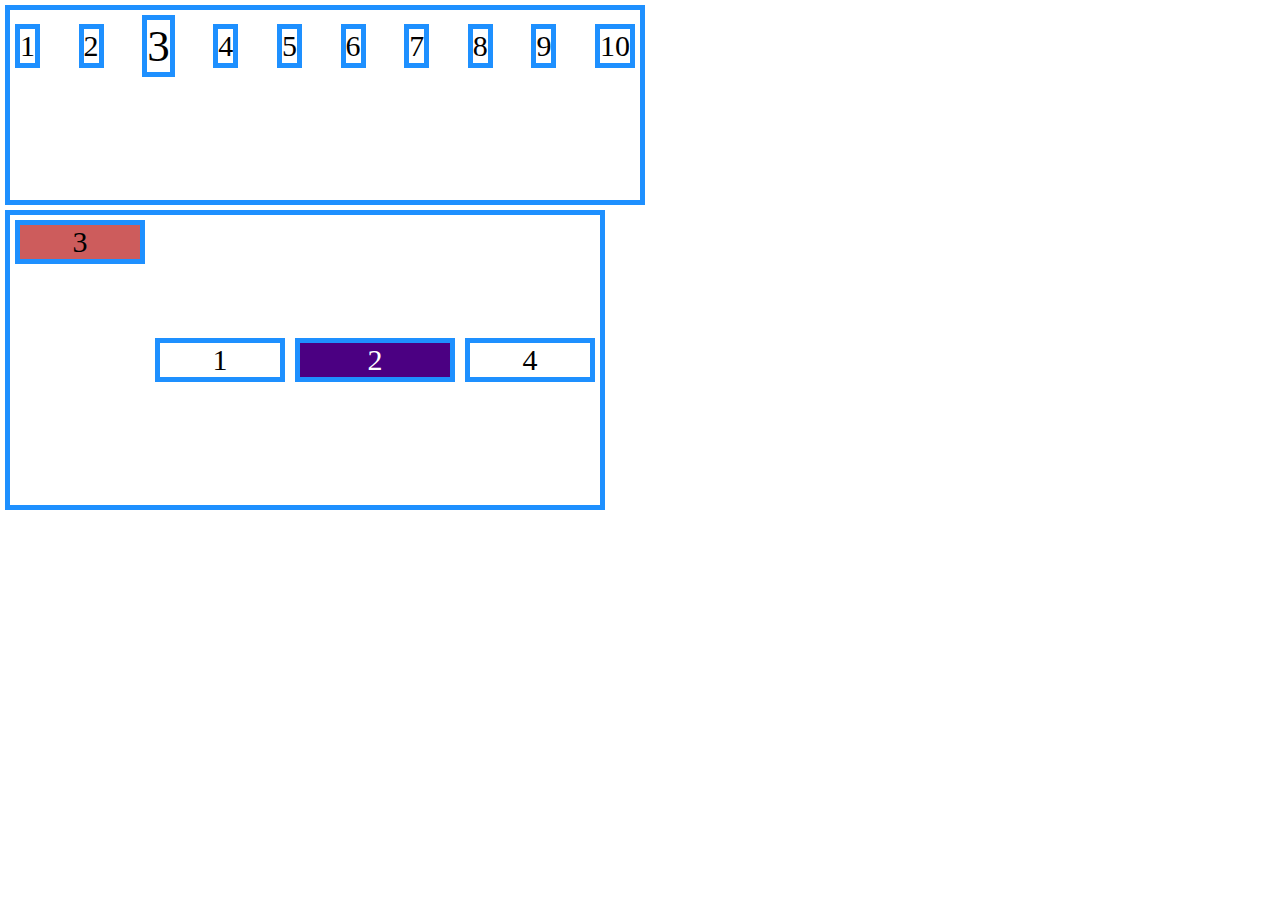
<file: index.html>
<!DOCTYPE html>
<html lang="en">
  <head>
    <meta charset="UTF-8" />
    <meta http-equiv="X-UA-Compatible" content="IE=edge" />
    <meta name="viewport" content="width=device-width, initial-scale=1.0" />
    <link rel="stylesheet" href="style.css" />
    <link rel="stylesheet" href="flex01.css" />
    <link rel="stylesheet" href="flex02.css" />
    <title>Document</title>
  </head>

  <body>
    <div class="flex-container1">
      <div>1</div>
      <div>2</div>
      <div class="big">3</div>
      <div>4</div>
      <div>5</div>
      <div>6</div>
      <div>7</div>
      <div>8</div>
      <div>9</div>
      <div>10</div>
    </div>
    <div class="flex-container2">
      <div>1</div>
      <div>2</div>
      <div>3</div>
      <div>4</div>
    </div>
  </body>
</html>
</file>
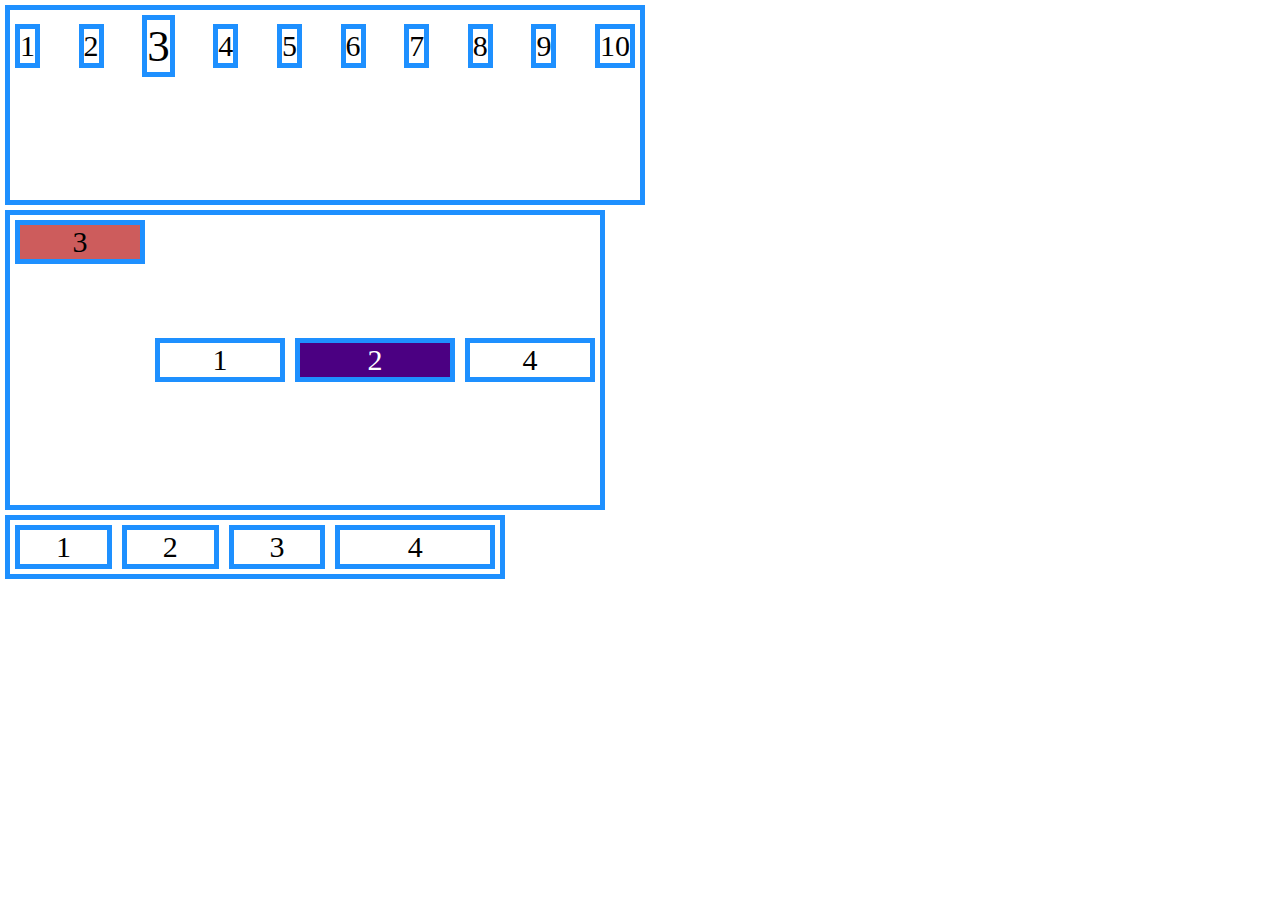
<file: flex-box.html>
<!DOCTYPE html>
<html lang="en">
  <head>
    <meta charset="UTF-8" />
    <meta http-equiv="X-UA-Compatible" content="IE=edge" />
    <meta name="viewport" content="width=device-width, initial-scale=1.0" />
    <link rel="stylesheet" href="style.css" />
    <link rel="stylesheet" href="flex01.css" />
    <link rel="stylesheet" href="flex02.css" />
    <link rel="stylesheet" href="flex03.css" />
    <title>Document</title>
  </head>

  <body>
    <div class="flex-container1">
      <div>1</div>
      <div>2</div>
      <div class="big">3</div>
      <div>4</div>
      <div>5</div>
      <div>6</div>
      <div>7</div>
      <div>8</div>
      <div>9</div>
      <div>10</div>
    </div>
    <div class="flex-container2">
      <div>1</div>
      <div>2</div>
      <div>3</div>
      <div>4</div>
    </div>
    <div class="flex-container3">
      <div>1</div>
      <div>2</div>
      <div>3</div>
      <div>4</div>
    </div>
  </body>
</html>
</file>
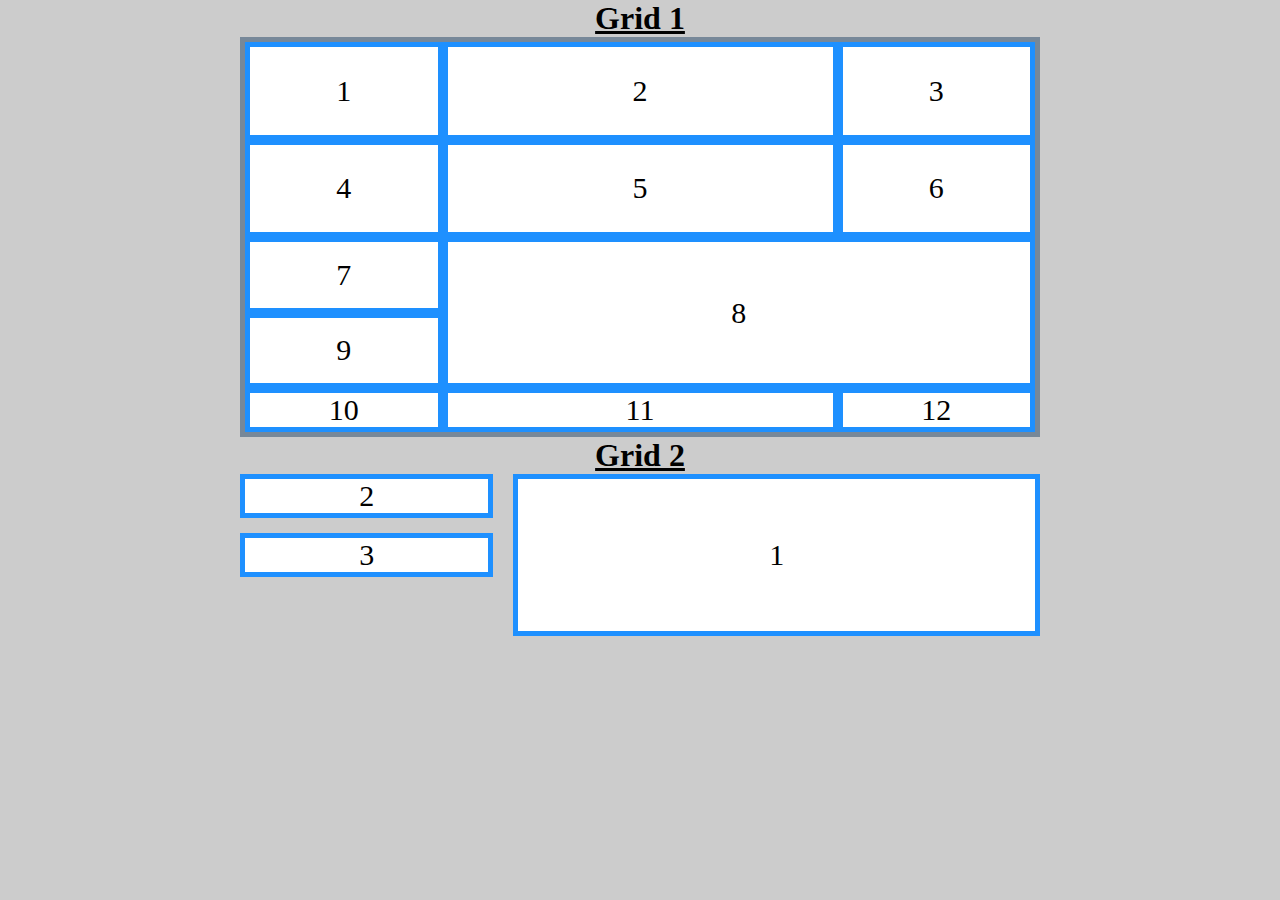
<file: grid.html>
<!DOCTYPE html>
<html lang="en">
  <head>
    <meta charset="UTF-8" />
    <meta http-equiv="X-UA-Compatible" content="IE=edge" />
    <meta name="viewport" content="width=device-width, initial-scale=1.0" />
    <link rel="stylesheet" href="style.css" />
    <link rel="stylesheet" href="grid1.css" />
    <link rel="stylesheet" href="grid2.css" />
    <title>Document</title>
  </head>
  <body>
    <h1 class="title">Grid 1</h1>
    <section class="grid">
      <div class="d1">1</div>
      <div class="d2">2</div>
      <div class="d3">3</div>
      <div class="d4">4</div>
      <div class="d5">5</div>
      <div class="d6">6</div>
      <div class="d7">7</div>
      <div class="d8">8</div>
      <div class="d9">9</div>
      <div class="d10">10</div>
      <div class="d11">11</div>
      <div class="d12">12</div>
    </section>
    <h1 class="title">Grid 2</h1>
    <section class="grid2">
      <div class="d1-1">1</div>
      <div class="d2-1">2</div>
      <div class="d3-1">3</div>
    </section>
  </body>
</html>
</file>
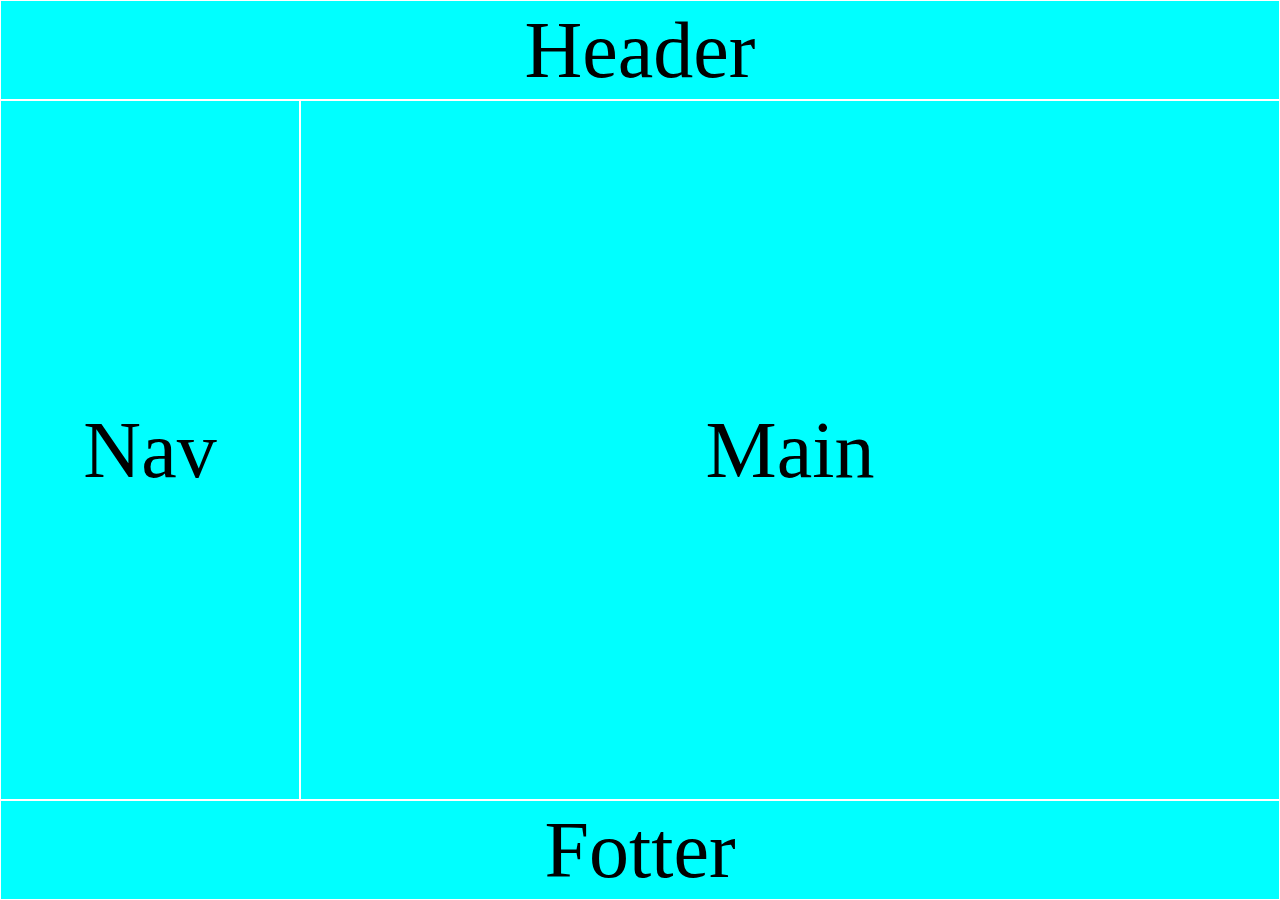
<file: gridArea.html>
<!DOCTYPE html>
<html>
  <head>
    <meta charset="utf-8" />
    <meta http-equiv="X-UA-Compatible" content="IE=edge" />
    <title>Page Title</title>
    <meta name="viewport" content="width=device-width, initial-scale=1" />
    <link rel="stylesheet" type="text/css" media="screen" href="grid3.css" />
  </head>
  <body>
    <main class="main">Main</main>
    <header class="header">Header</header>
    <footer class="footer">Fotter</footer>
    <nav class="nav">Nav</nav>
  </body>
</html>
</file>
<file: style.css>
* {
  padding: 0px;
  margin: 0px;
  box-sizing: border-box;
}
div {
  border: solid 5px blue;
  font-size: 40px;
}
.big {
  font-size: 1.5em;
}
.title {
  text-align: center;
  text-decoration: underline;
}
.grid2 > div,
.grid div {
  text-align: center;
}
div {
  display: flex;
  align-items: center;
  justify-content: center;
  font-size: 30px;
  border: solid 5px dodgerblue;
  background: #fff;
}
</file>
<file: flex01.css>
.flex-container1 {
  width: 50%;
  margin: 5px;
  display: flex;
  flex-direction: column;
  flex-direction: column-reverse;
  flex-direction: row-reverse;
  flex-direction: row;
  flex-wrap: wrap; /*Respeita o tamanho*/
  /*nowrap não respeita o tamanho*/
  flex-wrap: wrap-reverse;

  /*flex-flow é uma junção das propriedades 
        flex-direction e flex-wrap.*/
  flex-flow: row wrap;
  /*flex-flow: column-reverse wrap;*/

  justify-content: flex-start;
  justify-content: flex-end;
  justify-content: center;
  justify-content: space-around;
  justify-content: space-between;

  /*Cross axis*/
  height: 200px;
  align-items: stretch; /*Alinhamento padrão*/
  align-items: baseline; /*alinhnamento pela linha da base*/
  align-items: flex-start; /*pelo inicio*/
  align-items: flex-end; /*pelo fim*/
  align-items: center; /*Centro*/

  /*Mais de uma linha*/
  align-content: flex-start;
  align-content: flex-end;
  align-content: center;
  align-content: space-around;
  align-content: space-between;
}
.flex-container1 > div {
  margin: 5px;
}
.flex-container2 > div {
  margin: 5px;
}
.flex-container3 > div {
  margin: 5px;
}
</file>
<file: flex02.css>
.flex-container2 {
  display: flex;
  height: 300px;
  width: 600px;
  margin: 5px;
}

.flex-container2 div:nth-child(3) {
  background-color: indianred;
  order: -1;
  /*acrescenta essa order ao elemento e 
  os outros que tem uma order menor são 
  mostrados primeiro*/

  /*alinha o elemento */
  align-self: stretch;
  align-self: center;
  align-self: flex-end;
  align-self: flex-start;
}
.flex-container2 div {
  width: 100px;
  flex-grow: 1;
  flex-shrink: 1; /*mesma lógica do grow só que para encolher*/
  /*
  flex-grow
  [elemento1=p1,elemento2=p1,elemento3=p1,elemento4=p1]=4
  vai pegar o tamanho total da div pai e vai dividir pelo
  total de pesos
    600/4= 150
    cada elemento vai ter o tamanho de 150px
  */
}
.flex-container2 div:nth-child(2) {
  background-color: indigo;
  color: white;
  flex-grow: 2;
  /*[elemento1=p1,elemento2=p2,elemento3=p1,elemento4=p1]=5
  600/ = 120
  todos elementos vão ter 120px excerto o elemento 2.
  o elemento 2 vai ficar com 240px

  */
}
</file>
<file: flex03.css>
.flex-container3 {
  display: flex;
  flex-direction: column;
  flex-direction: row;
  width: 500px;
  margin: 5px;
}
.flex-container3 div {
  flex-basis: 100px; /*forma oficial de definir o tamanho de acordo com o flex direction*/
}
.flex-container3 div:nth-child(4) {
  /*grow shrink basis*/
  flex: 3 6 200px;
}
</file>
<file: grid1.css>
body {
  background-color: #ccc;
}

.grid {
  width: 100%;
  max-width: 800px;
  height: 400px;
  margin: 0 auto;
  border: 5px solid lightslategray;
  display: grid; /*é bidimensional*/

  /*definindo colunas e seu tamanho
  nesse caso definir duas colunas e cada uma com 50%
  do tamanho*/
  grid-template-columns: 50% 50%;

  /*repetição de colunas
  o primeiro valor multiplicado pelos tamanhos passados
  */
  grid-template-columns: repeat(4, 8.33% 8.33% 8.33%);
  grid-template-columns: repeat(12, 8.33%);

  /*os dois acima representa a mesma coisa*/
  grid-template-columns: repeat(11, 40px) 60px;

  /*trẽs colunas, a primeira 200px a segunda com 20% e a última com o resto */
  grid-template-columns: 200px 20% 1fr;

  /*utilizando somente fr*/
  grid-template-columns: 3fr 6fr 3fr;

  /*linhas*/
  grid-template-rows: 25% 25% 1fr 1fr;
}

.d8 {
  grid-column-start: 2;
  grid-column-end: 4;
  grid-column-end: span 2; /*use a casa atual é mais dois ao lado*/
  grid-row-start: 3;
  grid-row-end: span 2;
}
</file>
<file: grid2.css>
.grid2 {
  width: 100%;
  max-width: 800px;
  margin: 0 auto;
  display: grid;
  /*nomeando linhas*/
  grid-template-columns: [inicio]1fr [metade1]1fr [metade2] 1fr[fim];
  grid-template-rows: repeat(3, 1fr);
  /*gap espaçamento entre grids*/
  grid-column-gap: 20px;
  grid-row-gap: 20px;
  grid-gap: 15px 20px;
}
.d1-1 {
  grid-column-start: inicio;
  grid-column-end: metade2;

  /*grid area funciona assim
    row-start column-start row-end column-end
  */
  grid-area: 1 / metade1 / span 3 / fim;
}
</file>
<file: grid3.css>
* {
  margin: 0;
  padding: 0;
  box-sizing: border-box;
}
body > * {
  display: flex;
  justify-content: center;
  align-items: center;

  background-color: aqua;
  width: 100%;
  border: 1px solid white;
  font-size: 5rem;
}
.main {
  grid-area: main;
}
.header {
  grid-area: header;
}
.nav {
  grid-area: nav;
}
.footer {
  grid-area: footer;
}
body {
  display: grid;
  min-height: 100vh;
  grid-template-columns: 300px 1fr;
  grid-template-rows: 100px 1fr 100px;
  grid-template-areas: "header header" "nav main" "footer footer";
}

@media screen and (max-width: 700px) {
  body {
    grid-template-columns: 1fr;
    grid-template-rows: 80px 80px 1fr 100px;
    grid-template-areas: "header" "nav" "main" "footer";
  }
}
</file>
